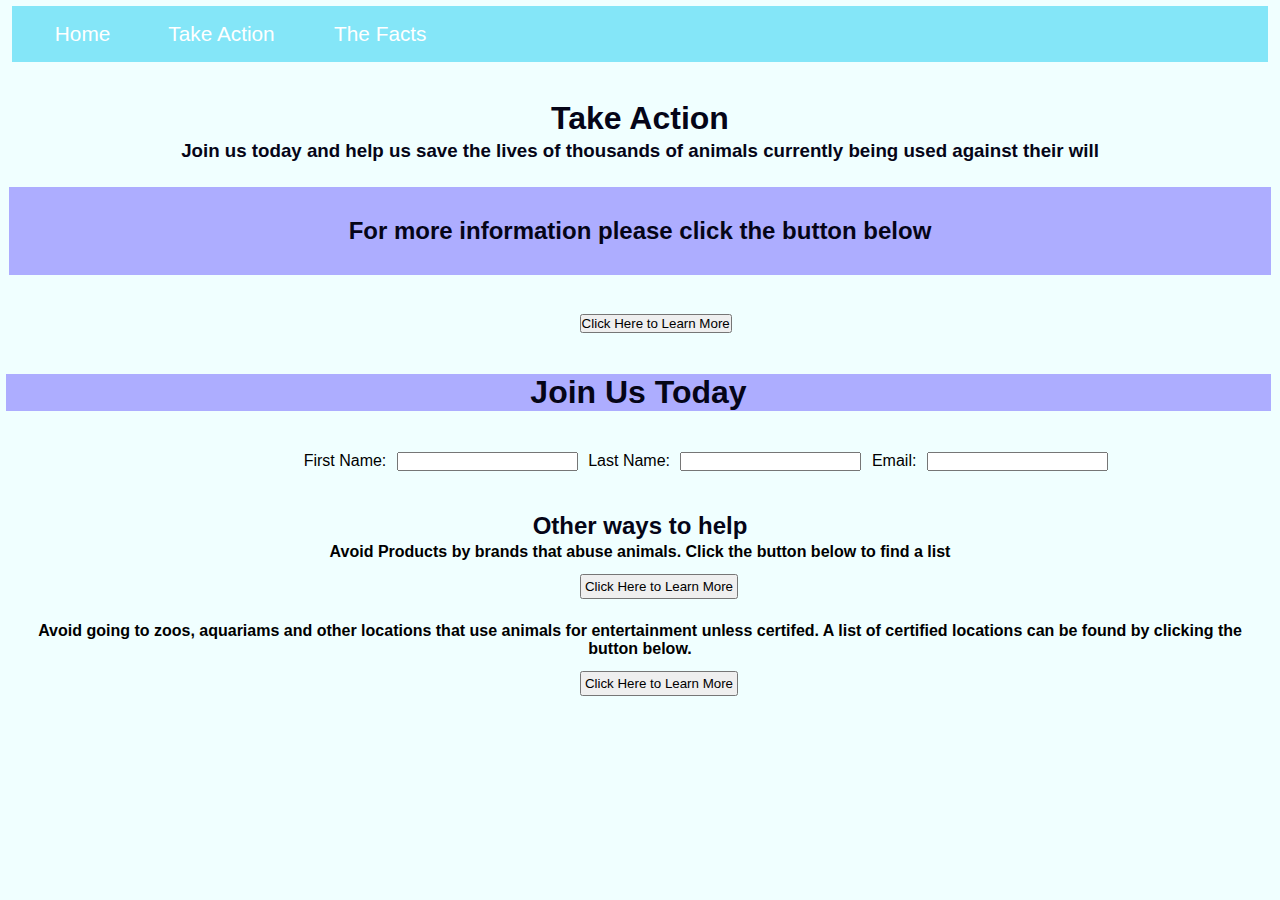
<file: Take_Action.html>
<!DOCTYPE html>
<html>
  <head>
    
    <title>Take Action </title>
    <meta charset="utf-8" />
	  <meta http-equiv="X-UA-Compatible" content="IE=edge" />
	  <meta name="viewport" content="width=device-width, initial-scale=1" />

	  <!-- link the webpage's stylesheet -->
	  <link rel="stylesheet" href="/style.css" />

	  <!-- link the webpage's JavaScript file -->
	  <script src="/script.js" defer></script>

  </head>
  
  <body>
     <nav>
      <ul>
        <li>
          <a href ="index.html">Home</a>
        </li>
        <li>
          <a href = "Take_Action.html">Take Action </a>
        </li>
        <li>
          <a href = "The_Facts.html">The Facts </a>
        </li>
      </ul>
    </nav>
    
    <h1><center>Take Action</center></h1>
 
   <h3 > Join us today and help us save the lives of thousands of animals currently being used against their will  </h3>

 
    
    <h2 id = "padtext">  For more information please click the button below  </h2>

    <div class = "buttonrules">
      <button>  Click Here to Learn More </button>
      </div>
 

    



<div class="container">
  <h1>Join Us Today</h1>
</div>
    
    <div class="input">
<form class="w3-container">

<label>First Name: </label>
<input class="f-input" type="text">

<label>Last Name: </label>
<input class="l-input" type="text">

  <label>Email: </label>
<input class="e-input" type="text">

</form>

</div>

      
<div>


      <h2><center> Other ways to help<center></h2>
      <h4><center> Avoid Products by brands that abuse animals. Click the button below to find a list<center></h4>
        <div class = "buttonrules">
      <button> <center> Click Here to Learn More </center></button>
        </div>
      <h4><center> Avoid going to zoos, aquariams and other locations that use animals for entertainment unless certifed. A list of certified locations can be found by clicking the button below.<center></h4>
        <div class = "buttonrules">
      <button> <center> Click Here to Learn More </center></button>
        </div>
    
  </body>
</html>
</file>
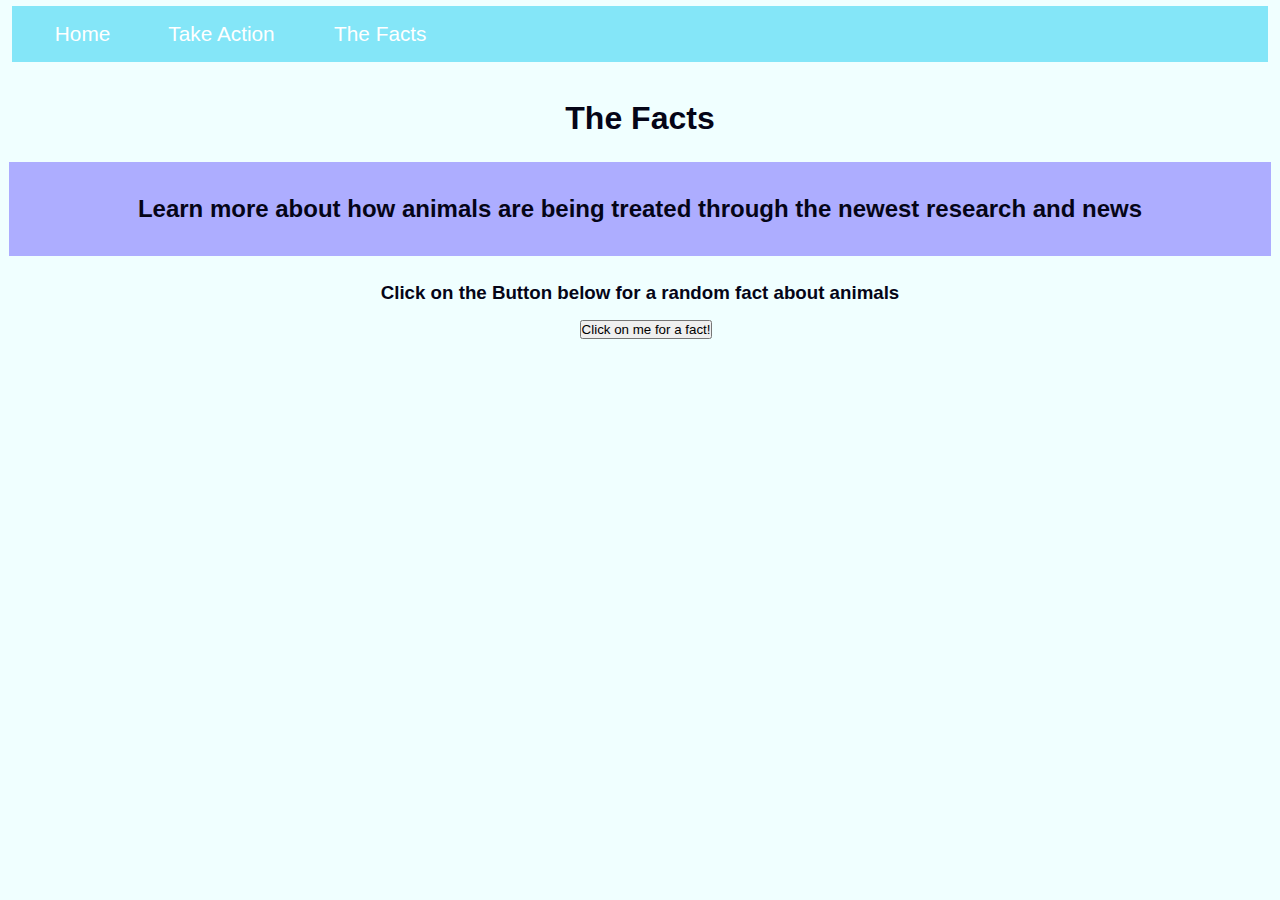
<file: The_Facts.html>
<!DOCTYPE html>
<html>
  <head>
    
    <title>The Facts</title>
    <meta charset="utf-8" />
	  <meta http-equiv="X-UA-Compatible" content="IE=edge" />
	  <meta name="viewport" content="width=device-width, initial-scale=1" />

	  <!-- link the webpage's stylesheet -->
	  <link rel="stylesheet" href="/style.css" />

	  <!-- link the webpage's JavaScript file -->
	  <script src="/script.js" defer></script>

  </head>
  
  <body>
     <nav>
      <ul>
        <li>
          <a href ="index.html">Home</a>
        </li>
        <li>
          <a href = "Take_Action.html">Take Action </a>
        </li>
        <li>
          <a href = "The_Facts.html">The Facts </a>
        </li>
      </ul>
    </nav>
    
    <h1>The Facts</h1>
    <div class = "header">
    <h2> Learn more about how animals are being treated through the newest research and news </h3>
    </div>
    <h3> Click on the Button below for a random fact about animals </h5>
    <div class = "buttonrules">
    <button id = "myBtn" > Click on me for a fact!</button>
     <p id = "quote"></p>
    </div>
    <script src="script.js"></script>
    
  </body>
</html>
</file>
<file: style.css>
/* STYLE SECTIONING TAGS */
* { /* Reset the space of the webpage */
   margin: 3px;
   padding: 0px;
}

body {
 background-color: #f0ffff; 
  font-family: "Georgia ",sans-serif;
}


/* video*/
.video {
    display: flex;
    width: 100%;
  margin-top: 2.5%;
  margin-bottom: 2.5%;
  margin-left: 31%;
 
    
}
/* STYLE TEXT */

h1 {
  color: #050517;
  text-align: center;
  margin-top: 3%
}

h2 {
  color: #050517;
  text-align: center;
}

h3 {
  color: #050517;
  text-align: center;
}

.vidtxt
{
  margin-bottom:5%;
  background-color: #adadff;
  padding: 30px;
}

#padtext
{
  margin-bottom:2%;
  margin-top:2%;
  background-color: #adadff;
   padding: 30px;
}

/* STYLE IMAGES */
img{
  max-width: 25%;
  border: 1px solid black;
  margin-bottom: 2em;
  
}

.group
{
  display: block;
  margin-left: 20%;
  margin-right: auto;

}
/* STYLE NAV BAR */
ul {
  list-style-type: none;
  background-color: #84E6F8;
  overflow: hidden;
  padding: 1em;
}

li {
  display: inline;
}

li a{
  text-decoration: none;
  color: white;
  font-size: 1.3em;
  padding: 1em;
}

li a:hover{
  background-color: #18D1F2
}
/* STYLE BUTTONS */
.buttonrules
{
  margin-left: 45%;

  margin-bottom:20px;
  font-size:30px;
  
}


/* ADD MORE! */

.input
{
  margin-left: 23%;
  margin-bottom: 3%;
}
.container
{
  margin-left: 0px;
  margin-bottom: 3%;

  margin-top:3%;
  background-color: #adadff;
}

.header
{
  margin-bottom:2%;
  margin-top:2%;
  background-color: #adadff;
   padding: 30px;
}

#quote
{
  margin-left: -40%;
}
</file>
